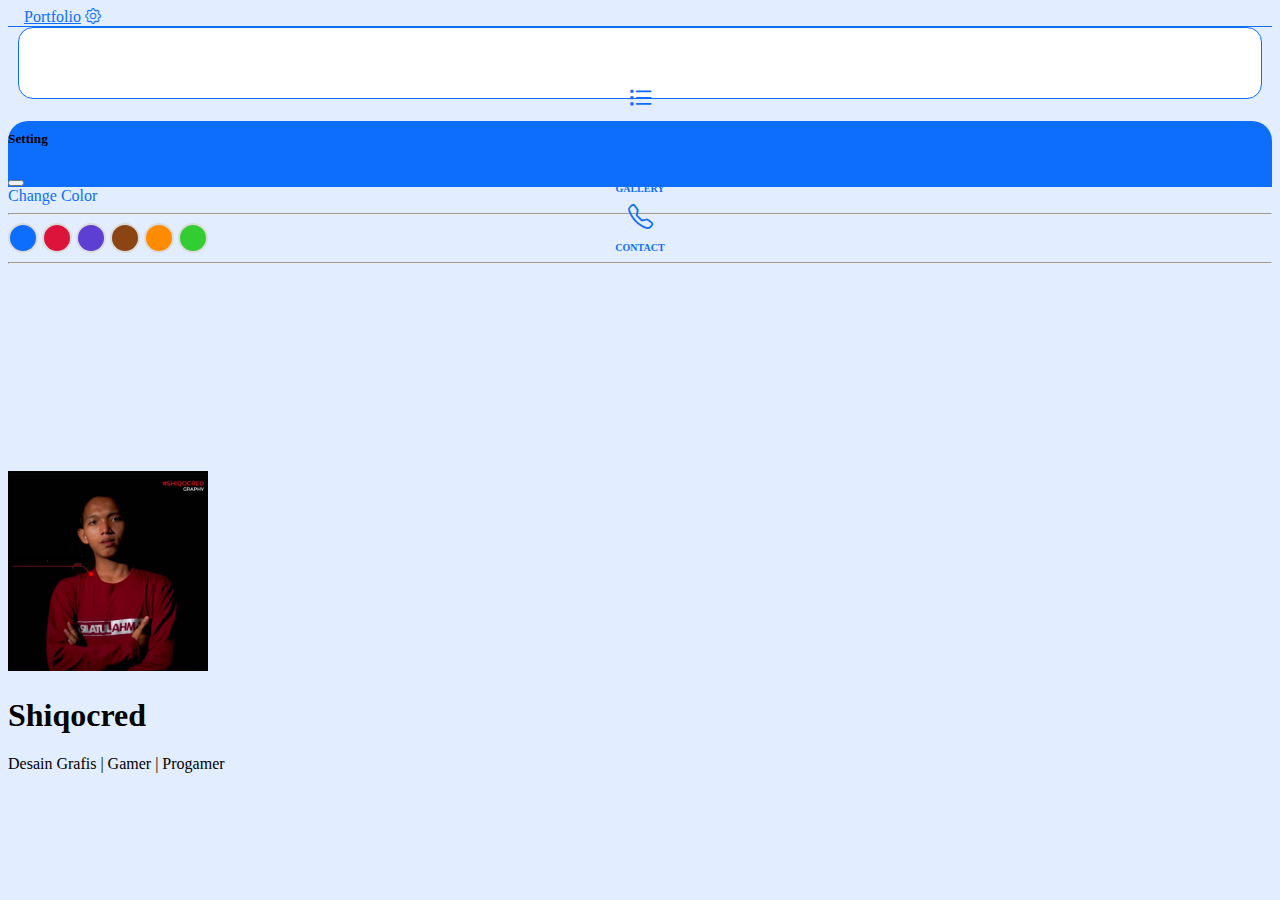
<file: index.html>
<!doctype html> 
<html lang="en"> 
				
				<head> <!-- Required meta tags --> 
								<meta charset="utf-8"> 
								<meta name="viewport" content="width=device-width, initial-scale=1, shrink-to-fit=no"> 
								
<!-- Bootstrap CSS --> 

								<link href="https://cdn.jsdelivr.net/npm/bootstrap@5.0.2/dist/css/bootstrap.min.css" rel="stylesheet" integrity="sha384-EVSTQN3/azprG1Anm3QDgpJLIm9Nao0Yz1ztcQTwFspd3yD65VohhpuuCOmLASjC" crossorigin="anonymous">
								<link rel="stylesheet" href="https://cdn.jsdelivr.net/npm/bootstrap-icons@1.5.0/font/bootstrap-icons.css">
								<link rel="stylesheet"		href="css/style.css">						
								

								<title>Portfolio</title> 
				
</head> 

<div class="loadp">
<div class="load">
				<span></span>
				<span></span>
				<span></span>
				<span></span>
</div>
</div>

				
<body id="home" class="bct">
				


				
<nav class="navbar navbar-expand-lg bg-scroll fixed-top">
				<div class="container" style="padding: 0 1em">
								<a href="#home" class="navbar-brand fw-bold txt-scroll">Portfolio</a>
								
												<a class="ms-auto fs-2 fw-bold txt-scroll" href="#offcanvasRight" data-bs-toggle="offcanvas" data-bs-target="#offcanvasRight" aria-controls="offcanvasRight">
												<i class="bi bi-gear"></i>
												</a>
								
								<div>
				</div>
</nav>



<nav class="navbar navbar-expand-lg navbar-dark fixed-bottom" style="margin: 0 10px 10px; border-radius: 15px; border: 1px solid var(--color); background: #ffffff; height: 70px;">
				<div class="container d-flex justify-content-around bwh">
								
										
																<a href="#home" class="tmbl active" style="text-decoration: none; text-align: center;">
																				<div class="row">
																								<div class="col">
																												<i class="bi bi-house-door"></i>
																								</div>
																				</div>
																				<div class="row">
																								<div class="col" >
																												<p>HOME</p>
																								</div>
																				</div>
																</a>
																<a href="about.html" class="tmbl" style="text-decoration: none; text-align: center;">
																				<div class="row">
																								<div class="col">
																												<i class="bi bi-list-task"></i>
																								</div>
																				</div>
																				<div class="row">
																								<div class="col" >
																												<p>ABOUT</p>
																								</div>
																				</div>
																</a>
																<a href="gallery.html" class="tmbl" style="text-decoration: none; text-align: center;">
																				<div class="row">
																								<div class="col">
																												<i class="bi bi-file-earmark"></i>
																								</div>
																				</div>
																				<div class="row">
																								<div class="col" >
																												<p>GALLERY</p>
																								</div>
																				</div>
																</a>
																<a href="contact.html" class="tmbl" style="text-decoration: none; text-align: center;">
																				<div class="row">
																								<div class="col">
																												<i class="bi bi-telephone"></i>
																								</div>
																				</div>
																				<div class="row">
																								<div class="col" >
																												<p>CONTACT</p>
																								</div>
																				</div>
																</a>
															
															

															
							 
				</div>
</nav>				


<div class="offcanvas offcanvas-bottom" tabindex="-1" id="offcanvasRight" aria-labelledby="offcanvasRightLabel" data-bs-scroll="true" data-bs-backdrop="false" style=" border-radius: 20px 20px 0 0;"> 
							 				<div class="offcanvas-header bc" style="border-radius: 20px 20px 0 0;">
							 								 
							 								
							 								<h5 class="text-white fw-bold ms-2" style="padding-top: 10px;" id="offcanvasRightLabel">Setting</h5> 
							 								<button type="button" class="btn-close btn-close-white text-reset me-2" data-bs-dismiss="offcanvas" aria-label="Close">
							 								</button> 
							 								
							 								
							 				</div> 
							 	<div class="offcanvas-body" >
							 				
							 					<div class="container">
							 					
							 					<label for="cc" class="form-label ct mt-2">Change Color</label>
							 					
							 					<hr class="bc">
							 					<div class="btn-group d-flex justify-content-evenly" id="cc" role="group" aria-label="Basic mixed styles example"> 
							 									
							 									<button type="button" class="colors" data-color="#0d6efd" data-colorb="#e2edff" id="blue""></button> 
							 									<button type="button" class="colors" data-color="#DC143C" data-colorb="#F9D4DB" id="red"></button> 
							 									<button type="button" class="colors" data-color="#5D3FD3" data-colorb="#E3DDFC" id="purple"></button>
							 									<button type="button" class="colors" data-color="#8B4513" data-colorb="#F6EAE0" id="brown"></button>
							 									 <button type="button" class="colors" data-color="coral" data-colorb="#F7ECDC" id="orange"></button>
							 									 <button type="button" class="colors" data-color="#32CD32" data-colorb="#DCF6DC" id="green"></button>
							 									
							 						</div>
							 						<hr class="bc">
							 						
							 				</div>
							</div>
							 	
				</div>				
			 



<!-- Jumbotron start-->	
			
<section class="jumbotron text-center position-absolute top-50 start-50 translate-middle"> 
				<div class="container" style="width :300px;">
								<img src="img/profil.jpg" alt="profil" width="200" class="rounded-circle img-thumbnail">
								<h1 class="display-4 mb-2 mt-2 fw-bold">Shiqocred</h1> 
								<p class="lead">Desain Grafis | Gamer | Progamer</p>
				</div> 
</section>

<!-- Jumbotron end -->





<script src="https://code.jquery.com/jquery-3.6.0.min.js" integrity="sha256-/xUj+3OJU5yExlq6GSYGSHk7tPXikynS7ogEvDej/m4=" crossorigin="anonymous"></script>
							
								 <script src="https://cdn.jsdelivr.net/npm/bootstrap@5.1.0/dist/js/bootstrap.bundle.min.js" integrity="sha384-U1DAWAznBHeqEIlVSCgzq+c9gqGAJn5c/t99JyeKa9xxaYpSvHU5awsuZVVFIhvj" crossorigin="anonymous"></script>
								 
								 <script src="js/script.js"></script>

								 
								 </body> 
				</html>
</file>
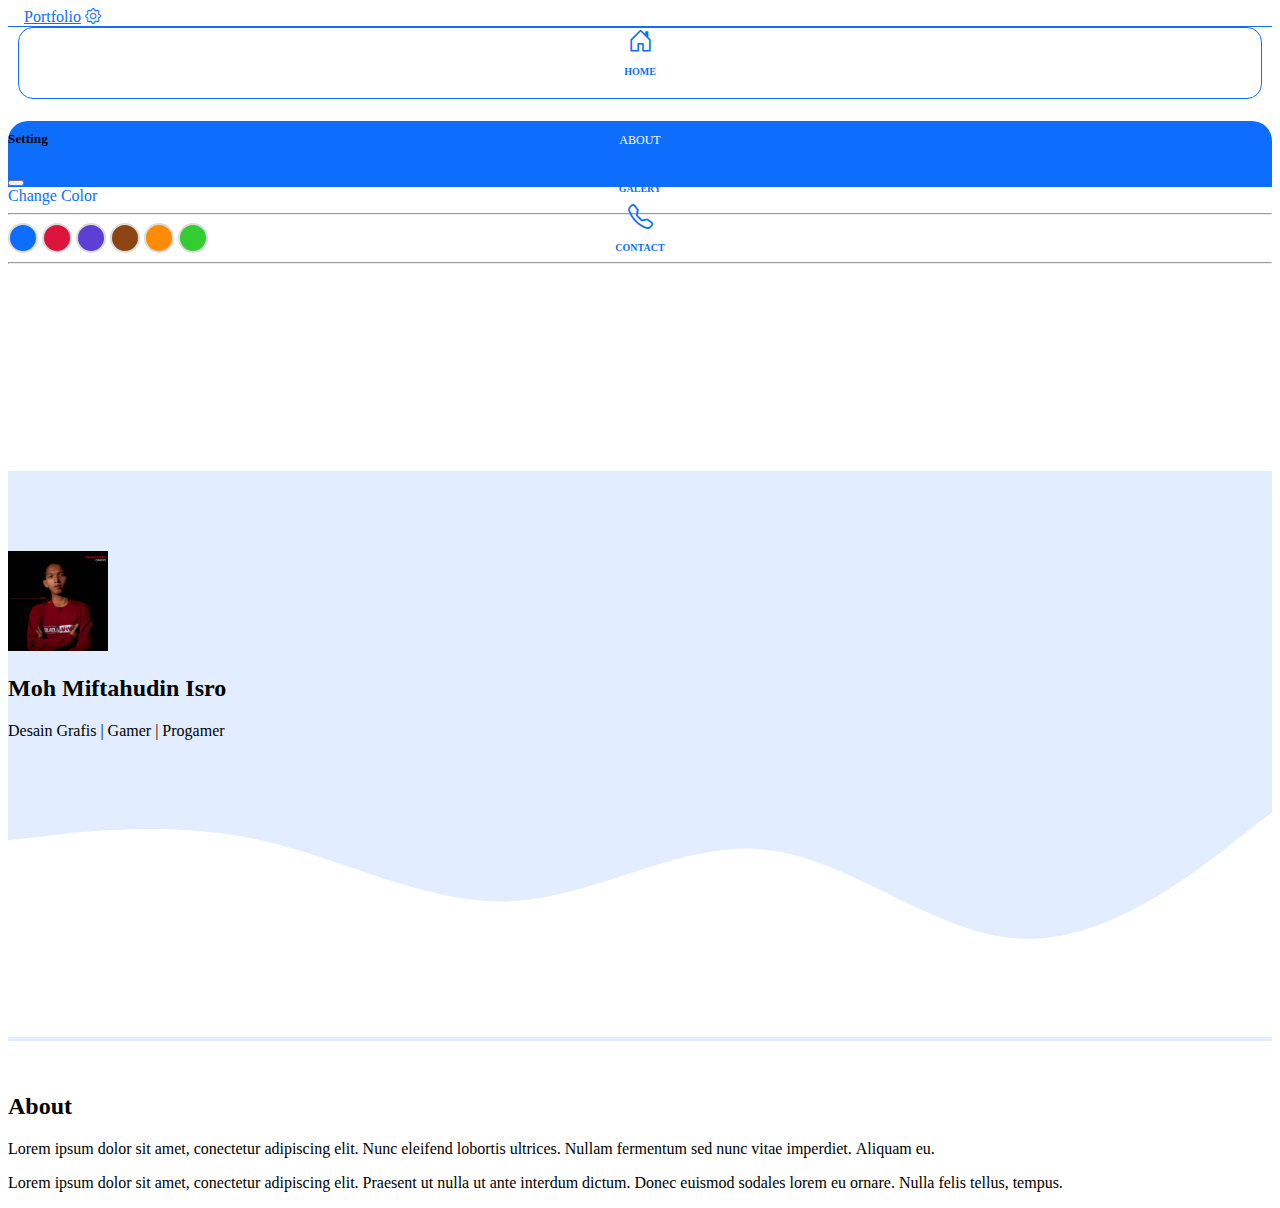
<file: about.html>
<!doctype html> 
<html lang="en"> 
				
				<head> <!-- Required meta tags --> 
								<meta charset="utf-8"> 
								<meta name="viewport" content="width=device-width, initial-scale=1, shrink-to-fit=no"> 
								
<!-- Bootstrap CSS --> 

								<link href="https://cdn.jsdelivr.net/npm/bootstrap@5.0.2/dist/css/bootstrap.min.css" rel="stylesheet" integrity="sha384-EVSTQN3/azprG1Anm3QDgpJLIm9Nao0Yz1ztcQTwFspd3yD65VohhpuuCOmLASjC" crossorigin="anonymous">
								<link rel="stylesheet" href="https://cdn.jsdelivr.net/npm/bootstrap-icons@1.5.0/font/bootstrap-icons.css">
								<link rel="stylesheet"		href="css/style.css">		
									

								<title>Portfolio</title> 
				
</head> 



				
<body  id="home">
				
<div class="loadp" role="status">
<div class="load">
				<span></span>
				<span></span>
				<span></span>
				<span></span>
</div>
</div>				


											


				
<nav class="navbar navbar-expand-lg bg-scroll fixed-top">
				<div class="container" style="padding: 0 1em">
								<a href="#home" class="navbar-brand fw-bold txt-scroll">Portfolio</a>
								
												<a class="ms-auto fs-2 fw-bold txt-scroll" href="#offcanvasRight" data-bs-toggle="offcanvas" data-bs-target="#offcanvasRight" aria-controls="offcanvasRight">
												<i class="bi bi-gear"></i>
												</a>
								
								<div>
				</div>
</nav>



<nav class="navbar navbar-expand-lg navbar-dark fixed-bottom" style="margin: 0 10px 10px; border-radius: 15px; border: 1px solid var(--color); background: #ffffff; height: 70px;">
				<div class="container d-flex justify-content-around bwh">
								
										
																<a href="index.html" class="tmbl" style="text-decoration: none; text-align: center;">
																				<div class="row">
																								<div class="col">
																												<i class="bi bi-house-door"></i>
																								</div>
																				</div>
																				<div class="row">
																								<div class="col" >
																												<p>HOME</p>
																								</div>
																				</div>
																</a>
															 <a href="#home" class="tmbl active" style="text-decoration: none; text-align: center;">
																				<div class="row">
																								<div class="col">
																												<i class="bi bi-list-task"></i>
																								</div>
																				</div>
																				<div class="row">
																								<div class="col" >
																												<p>ABOUT</p>
																								</div>
																				</div>
																</a>
																<a href="gallery.html" class="tmbl" style="text-decoration: none; text-align: center;">
																				<div class="row">
																								<div class="col">
																												<i class="bi bi-file-earmark"></i>
																								</div>
																				</div>
																				<div class="row">
																								<div class="col" >
																												<p>GALERY</p>
																								</div>
																				</div>
																</a>
																<a href="contact.html" class="tmbl" style="text-decoration: none; text-align: center;">
																				<div class="row">
																								<div class="col">
																												<i class="bi bi-telephone"></i>
																								</div>
																				</div>
																				<div class="row">
																								<div class="col" >
																												<p>CONTACT</p>
																								</div>
																				</div>
																</a>

															
							 
				</div>
</nav>				


<div class="offcanvas offcanvas-bottom" tabindex="-1" id="offcanvasRight" aria-labelledby="offcanvasRightLabel" data-bs-scroll="true" data-bs-backdrop="false" style=" border-radius: 20px 20px 0 0;"> 
							 				<div class="offcanvas-header bc" style="border-radius: 20px 20px 0 0;">
							 								 
							 								
							 								<h5 class="text-white fw-bold ms-2" style="padding-top: 10px;" id="offcanvasRightLabel">Setting</h5> 
							 								<button type="button" class="btn-close btn-close-white text-reset me-2" data-bs-dismiss="offcanvas" aria-label="Close">
							 								</button> 
							 								
							 								
							 				</div> 
							 	<div class="offcanvas-body" >
							 				
							 					<div class="container">
							 					
							 					<label for="cc" class="form-label ct mt-2">Change Color</label>
							 					
							 					<hr class="bc">
							 					<div class="btn-group d-flex justify-content-evenly" id="cc" role="group" aria-label="Basic mixed styles example"> 
							 									
							 									<button type="button" class="colors" data-color="#0d6efd" data-colorb="#e2edff" id="blue""></button> 
							 									<button type="button" class="colors" data-color="#DC143C" data-colorb="#F9D4DB" id="red"></button> 
							 									<button type="button" class="colors" data-color="#5D3FD3" data-colorb="#E3DDFC" id="purple"></button>
							 									<button type="button" class="colors" data-color="#8B4513" data-colorb="#F6EAE0" id="brown"></button>
							 									 <button type="button" class="colors" data-color="coral" data-colorb="#F7ECDC" id="orange"></button>
							 									 <button type="button" class="colors" data-color="#32CD32" data-colorb="#DCF6DC" id="green"></button>
							 									
							 						</div>
							 						<hr class="bc">
							 						
							 				</div>
							</div>
							 	
				</div>				
			  
	<!-- Jumbotron start-->	
			
<section class="jumbotron text-center bct" style="padding: 5em 0 0;"> 
				<div class="container">
								<div class="row">
												<div class="col-4">
																<img src="img/profil.jpg" alt="profil" width="100" class="rounded-circle img-thumbnail">
												</div>
												<div class="col">
																<h2 class=" mb-2 mt-4 fw-bold">Moh Miftahudin Isro</h1> 
								<p class="lead fs-6">Desain Grafis | Gamer | Progamer</p>
												</div>
								</div>						
				</div> 
				<svg xmlns="http://www.w3.org/2000/svg" viewBox="0 0 1440 320">
<path fill="#ffffff" fill-opacity="1" d="M0,96L48,90.7C96,85,192,75,288,96C384,117,480,171,576,165.3C672,160,768,96,864,106.7C960,117,1056,203,1152,208C1248,213,1344,139,1392,101.3L1440,64L1440,320L1392,320C1344,320,1248,320,1152,320C1056,320,960,320,864,320C768,320,672,320,576,320C480,320,384,320,288,320C192,320,96,320,48,320L0,320Z">
								</path>
				</svg>
</section>


<!-- about start -->
<section id="about" style="padding-top: 2rem">
				<div class="container">
								<div class="row text-center mb-3">
												<div class="col">
																<h2 class="fw-bold">About</h2>
												</div>
								</div>
								<div class="row justify-content-center text-center mb-3 fs-5">
												<div class="col-md-5 mb-3">
																<p>Lorem ipsum dolor sit amet, conectetur adipiscing elit. Nunc eleifend lobortis ultrices. Nullam fermentum sed nunc vitae imperdiet. Aliquam eu.</p>
												</div>
												<div class="col-md-5 mb-3">
																<p>Lorem ipsum dolor sit amet, conectetur adipiscing elit. Praesent ut nulla ut ante interdum dictum. Donec euismod sodales lorem eu ornare. Nulla felis tellus, tempus.</p>
												</div>	
												</div>
				</div>																			

</section>																			
							
<script src="https://code.jquery.com/jquery-3.6.0.min.js" integrity="sha256-/xUj+3OJU5yExlq6GSYGSHk7tPXikynS7ogEvDej/m4=" crossorigin="anonymous"></script>
							
								 <script src="https://cdn.jsdelivr.net/npm/bootstrap@5.1.0/dist/js/bootstrap.bundle.min.js" integrity="sha384-U1DAWAznBHeqEIlVSCgzq+c9gqGAJn5c/t99JyeKa9xxaYpSvHU5awsuZVVFIhvj" crossorigin="anonymous"></script>
								 <script src="js/script.js"></script>
								 
								 </body> 
				</html>
</file>
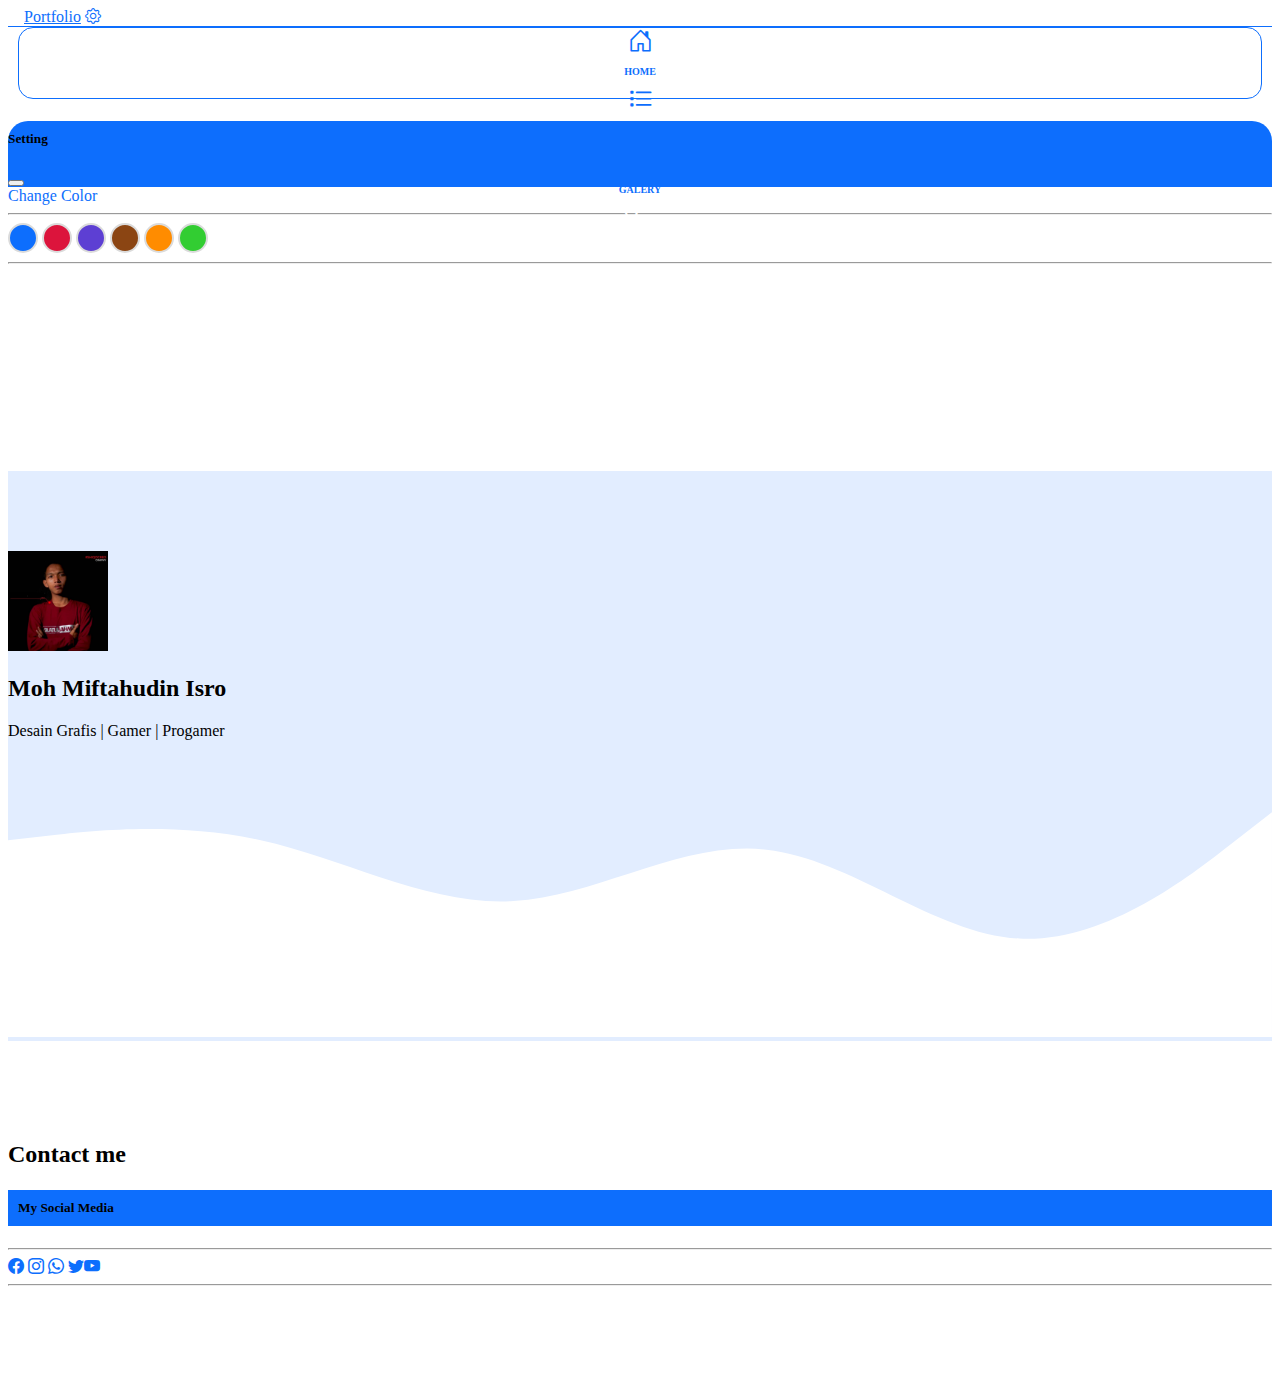
<file: contact.html>
<!doctype html> 
<html lang="en"> 
				
				<head> <!-- Required meta tags --> 
								<meta charset="utf-8"> 
								<meta name="viewport" content="width=device-width, initial-scale=1, shrink-to-fit=no"> 
								
<!-- Bootstrap CSS --> 

								<link href="https://cdn.jsdelivr.net/npm/bootstrap@5.0.2/dist/css/bootstrap.min.css" rel="stylesheet" integrity="sha384-EVSTQN3/azprG1Anm3QDgpJLIm9Nao0Yz1ztcQTwFspd3yD65VohhpuuCOmLASjC" crossorigin="anonymous">
								<link rel="stylesheet" href="https://cdn.jsdelivr.net/npm/bootstrap-icons@1.5.0/font/bootstrap-icons.css">
								<link rel="stylesheet"		href="css/style.css">		
									

								<title>Portfolio</title> 
				
</head> 



				
<body  id="home">
				
<div class="loadp" role="status">
<div class="load">
				<span></span>
				<span></span>
				<span></span>
				<span></span>
</div>
</div>				


											


				
<nav class="navbar navbar-expand-lg bg-scroll fixed-top">
				<div class="container" style="padding: 0 1em">
								<a href="#home" class="navbar-brand fw-bold txt-scroll">Portfolio</a>
								
												<a class="ms-auto fs-2 fw-bold txt-scroll" href="#offcanvasRight" data-bs-toggle="offcanvas" data-bs-target="#offcanvasRight" aria-controls="offcanvasRight">
												<i class="bi bi-gear"></i>
												</a>
								
								<div>
				</div>
</nav>



<nav class="navbar navbar-expand-lg navbar-dark fixed-bottom" style="margin: 0 10px 10px; border-radius: 15px; border: 1px solid var(--color); background: #ffffff; height: 70px;">
				<div class="container d-flex justify-content-around bwh">
								
										
																<a href="index.html" class="tmbl" style="text-decoration: none; text-align: center;">
																				<div class="row">
																								<div class="col">
																												<i class="bi bi-house-door"></i>
																								</div>
																				</div>
																				<div class="row">
																								<div class="col" >
																												<p>HOME</p>
																								</div>
																				</div>
																</a>
															 <a href="about.html" class="tmbl" style="text-decoration: none; text-align: center;">
																				<div class="row">
																								<div class="col">
																												<i class="bi bi-list-task"></i>
																								</div>
																				</div>
																				<div class="row">
																								<div class="col" >
																												<p>ABOUT</p>
																								</div>
																				</div>
																</a>
																<a href="gallery.html" class="tmbl" style="text-decoration: none; text-align: center;">
																				<div class="row">
																								<div class="col">
																												<i class="bi bi-file-earmark"></i>
																								</div>
																				</div>
																				<div class="row">
																								<div class="col" >
																												<p>GALERY</p>
																								</div>
																				</div>
																</a>
																<a href="#home" class="tmbl active" style="text-decoration: none; text-align: center;">
																				<div class="row">
																								<div class="col">
																												<i class="bi bi-telephone"></i>
																								</div>
																				</div>
																				<div class="row">
																								<div class="col" >
																												<p>CONTACT</p>
																								</div>
																				</div>
																</a>

															
							 
				</div>
</nav>				


<div class="offcanvas offcanvas-bottom" tabindex="-1" id="offcanvasRight" aria-labelledby="offcanvasRightLabel" data-bs-scroll="true" data-bs-backdrop="false" style=" border-radius: 20px 20px 0 0;"> 
							 				<div class="offcanvas-header bc" style="border-radius: 20px 20px 0 0;">
							 								 
							 								
							 								<h5 class="text-white fw-bold ms-2" style="padding-top: 10px;" id="offcanvasRightLabel">Setting</h5> 
							 								<button type="button" class="btn-close btn-close-white text-reset me-2" data-bs-dismiss="offcanvas" aria-label="Close">
							 								</button> 
							 								
							 								
							 				</div> 
							 	<div class="offcanvas-body" >
							 				
							 					<div class="container">
							 					
							 					<label for="cc" class="form-label ct mt-2">Change Color</label>
							 					
							 					<hr class="bc">
							 					<div class="btn-group d-flex justify-content-evenly" id="cc" role="group" aria-label="Basic mixed styles example"> 
							 									
							 									<button type="button" class="colors" data-color="#0d6efd" data-colorb="#e2edff" id="blue""></button> 
							 									<button type="button" class="colors" data-color="#DC143C" data-colorb="#F9D4DB" id="red"></button> 
							 									<button type="button" class="colors" data-color="#5D3FD3" data-colorb="#E3DDFC" id="purple"></button>
							 									<button type="button" class="colors" data-color="#8B4513" data-colorb="#F6EAE0" id="brown"></button>
							 									 <button type="button" class="colors" data-color="coral" data-colorb="#F7ECDC" id="orange"></button>
							 									 <button type="button" class="colors" data-color="#32CD32" data-colorb="#DCF6DC" id="green"></button>
							 									
							 						</div>
							 						<hr class="bc">
							 						
							 				</div>
							</div>
							 	
				</div>				
			  
	<!-- Jumbotron start-->	
			
<section class="jumbotron text-center bct" style="padding: 5em 0 0;"> 
				<div class="container">
								<div class="row">
												<div class="col-4">
																<img src="img/profil.jpg" alt="profil" width="100" class="rounded-circle img-thumbnail">
												</div>
												<div class="col">
																<h2 class=" mb-2 mt-4 fw-bold">Moh Miftahudin Isro</h1> 
								<p class="lead fs-6">Desain Grafis | Gamer | Progamer</p>
												</div>
								</div>						
				</div> 
				<svg xmlns="http://www.w3.org/2000/svg" viewBox="0 0 1440 320">
<path fill="#ffffff" fill-opacity="1" d="M0,96L48,90.7C96,85,192,75,288,96C384,117,480,171,576,165.3C672,160,768,96,864,106.7C960,117,1056,203,1152,208C1248,213,1344,139,1392,101.3L1440,64L1440,320L1392,320C1344,320,1248,320,1152,320C1056,320,960,320,864,320C768,320,672,320,576,320C480,320,384,320,288,320C192,320,96,320,48,320L0,320Z">
								</path>
				</svg>
</section>



								 
								 
<!-- Contact Start -->
<section id="contact" style="padding-top: 5rem; margin-bottom: 100px;">
				<div class="container">
								<!-- 1 -->					
							<div class="row text-center pb-4">
											<div class="col">
														<h2 class="fw-bold">Contact me</h2>											
											</div>
							</div>
							 <!-- 3 -->
							 <div class="row">
												<div class="col">
																<h5 class="text-center mb-3 text-white bc" style="padding: 10px;">My Social Media</h3>
																
																<div class="container">
																				<hr class="ct">
																</div>
												
												
																<div class="col-md-8m d-flex justify-content-around">
																			
																			<div class="fs-1">
																								<a href="https://m.facebook.com/Shiqocred"><i class="bi bi-facebook ct"></i></a> <a href="https://instagram.com/shiqocred"><i class="bi bi-instagram ps-3 ct"></i></a> <a href="https://wa.me/6282190284650"><i class="bi bi-whatsapp ps-3 ct"></i></a> <a href="https://mobile.twitter.com/IsroMiftahudin"><i class="bi bi-twitter ps-3 ct"></i></a><a href="https://youtube.com/channel/UCA_xlxxOsxB7_6HYg0rvfWg"><i class="bi bi-youtube ps-3 ct"></i></a> 
																				</div>
																</div>
																<div class="container">
																				<hr class="ct">
																</div>
																
												</div>
								</div>
														 
				</div>
		


</section>
<!-- Contact End -->

<script src="https://code.jquery.com/jquery-3.6.0.min.js" integrity="sha256-/xUj+3OJU5yExlq6GSYGSHk7tPXikynS7ogEvDej/m4=" crossorigin="anonymous"></script>
							
								 <script src="https://cdn.jsdelivr.net/npm/bootstrap@5.1.0/dist/js/bootstrap.bundle.min.js" integrity="sha384-U1DAWAznBHeqEIlVSCgzq+c9gqGAJn5c/t99JyeKa9xxaYpSvHU5awsuZVVFIhvj" crossorigin="anonymous"></script>
								 <script src="js/script.js"></script>
								 
								 </body> 
				</html>
</file>
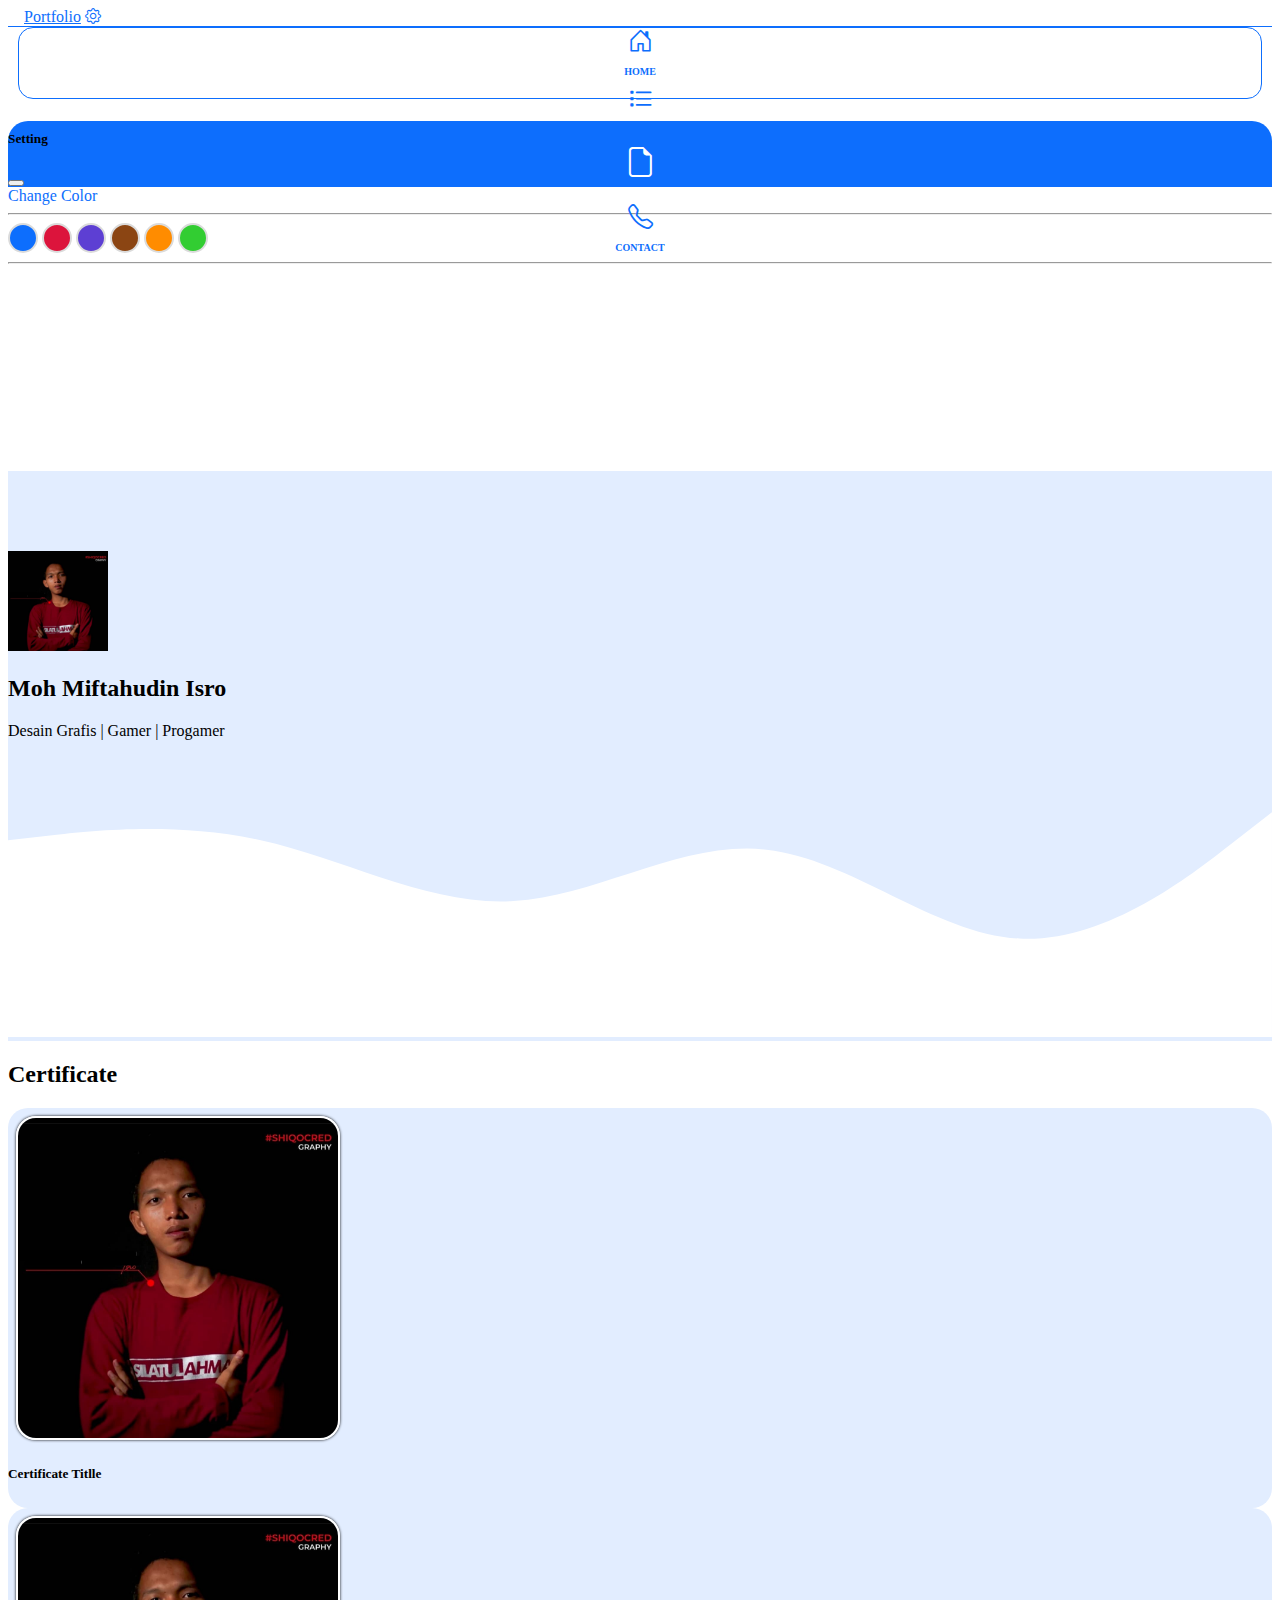
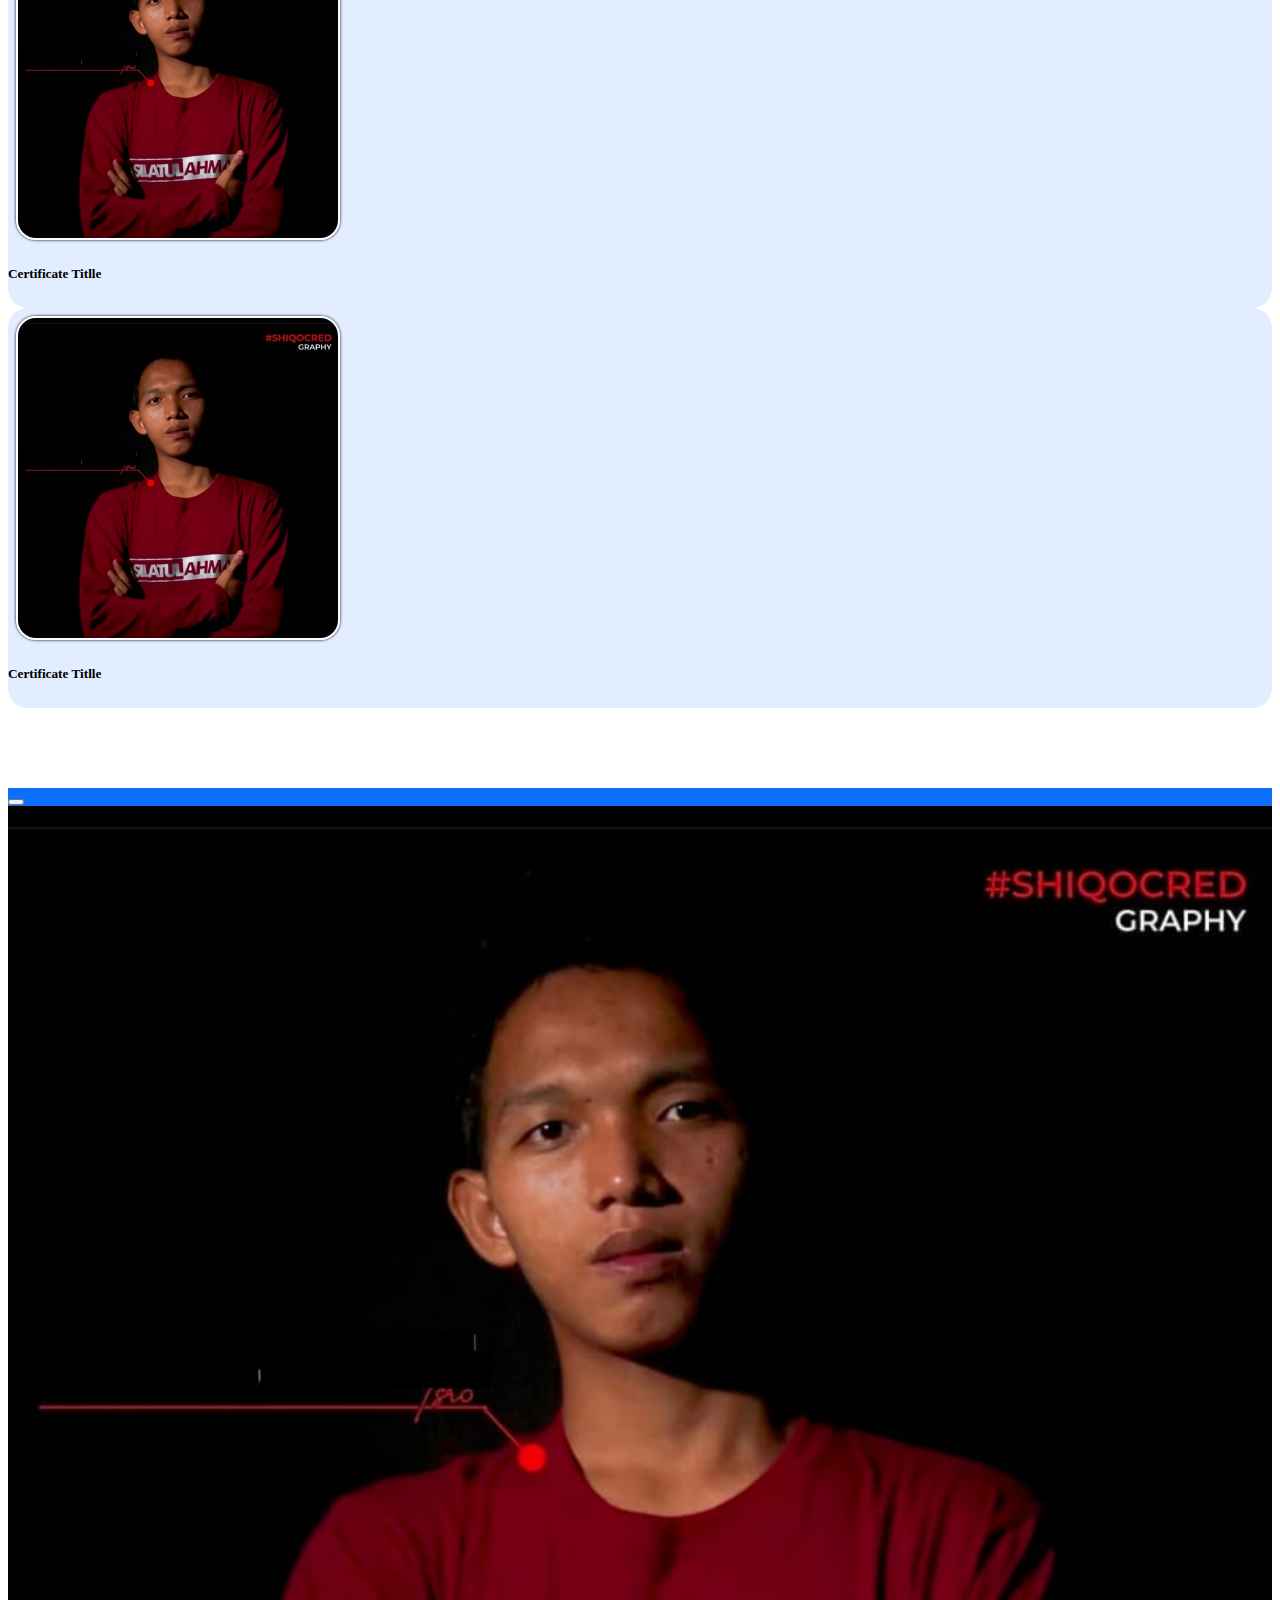
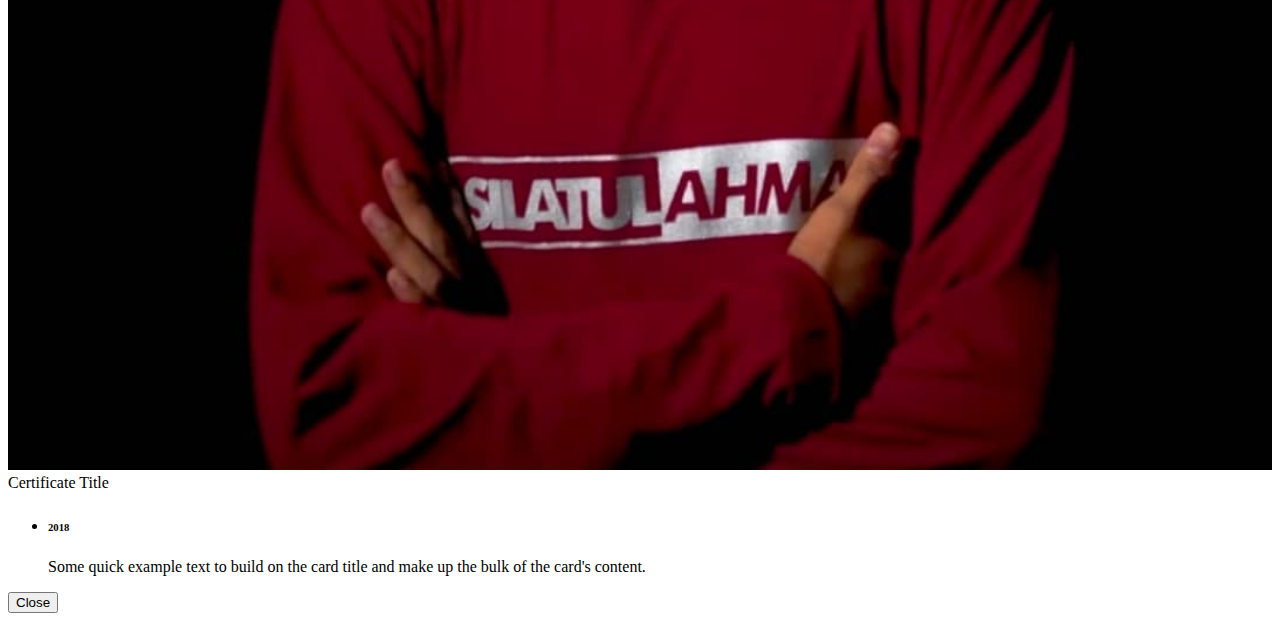
<file: gallery.html>
<!doctype html> 
<html lang="en"> 
				
				<head> <!-- Required meta tags --> 
								<meta charset="utf-8"> 
								<meta name="viewport" content="width=device-width, initial-scale=1, shrink-to-fit=no"> 
								
<!-- Bootstrap CSS --> 

								<link href="https://cdn.jsdelivr.net/npm/bootstrap@5.0.2/dist/css/bootstrap.min.css" rel="stylesheet" integrity="sha384-EVSTQN3/azprG1Anm3QDgpJLIm9Nao0Yz1ztcQTwFspd3yD65VohhpuuCOmLASjC" crossorigin="anonymous">
								<link rel="stylesheet" href="https://cdn.jsdelivr.net/npm/bootstrap-icons@1.5.0/font/bootstrap-icons.css">
								<link rel="stylesheet"		href="css/style.css">		
									

								<title>Portfolio</title> 
				
</head> 



				
<body  id="home">
				
<div class="loadp" role="status">
<div class="load">
				<span></span>
				<span></span>
				<span></span>
				<span></span>
</div>
</div>				


											


				
<nav class="navbar navbar-expand-lg bg-scroll fixed-top">
				<div class="container" style="padding: 0 1em">
								<a href="#home" class="navbar-brand fw-bold txt-scroll">Portfolio</a>
								
												<a class="ms-auto fs-2 fw-bold txt-scroll" href="#offcanvasRight" data-bs-toggle="offcanvas" data-bs-target="#offcanvasRight" aria-controls="offcanvasRight">
												<i class="bi bi-gear"></i>
												</a>
								
								<div>
				</div>
</nav>



<nav class="navbar navbar-expand-lg navbar-dark fixed-bottom" style="margin: 0 10px 10px; border-radius: 15px; border: 1px solid var(--color); background: #ffffff; height: 70px;">
				<div class="container d-flex justify-content-around bwh">
								
										
																<a href="index.html" class="tmbl" style="text-decoration: none; text-align: center;">
																				<div class="row">
																								<div class="col">
																												<i class="bi bi-house-door"></i>
																								</div>
																				</div>
																				<div class="row">
																								<div class="col" >
																												<p>HOME</p>
																								</div>
																				</div>
																</a>
															 <a href="about.html" class="tmbl" style="text-decoration: none; text-align: center;">
																				<div class="row">
																								<div class="col">
																												<i class="bi bi-list-task"></i>
																								</div>
																				</div>
																				<div class="row">
																								<div class="col" >
																												<p>ABOUT</p>
																								</div>
																				</div>
																</a>
																<a href="#home" class="tmbl active" style="text-decoration: none; text-align: center;">
																				<div class="row">
																								<div class="col">
																												<i class="bi bi-file-earmark"></i>
																								</div>
																				</div>
																				<div class="row">
																								<div class="col" >
																												<p>GALERY</p>
																								</div>
																				</div>
																</a>
																<a href="contact.html" class="tmbl" style="text-decoration: none; text-align: center;">
																				<div class="row">
																								<div class="col">
																												<i class="bi bi-telephone"></i>
																								</div>
																				</div>
																				<div class="row">
																								<div class="col" >
																												<p>CONTACT</p>
																								</div>
																				</div>
																</a>

															
							 
				</div>
</nav>				


<div class="offcanvas offcanvas-bottom" tabindex="-1" id="offcanvasRight" aria-labelledby="offcanvasRightLabel" data-bs-scroll="true" data-bs-backdrop="false" style=" border-radius: 20px 20px 0 0;"> 
							 				<div class="offcanvas-header bc" style="border-radius: 20px 20px 0 0;">
							 								 
							 								
							 								<h5 class="text-white fw-bold ms-2" style="padding-top: 10px;" id="offcanvasRightLabel">Setting</h5> 
							 								<button type="button" class="btn-close btn-close-white text-reset me-2" data-bs-dismiss="offcanvas" aria-label="Close">
							 								</button> 
							 								
							 								
							 				</div> 
							 	<div class="offcanvas-body" >
							 				
							 					<div class="container">
							 					
							 					<label for="cc" class="form-label ct mt-2">Change Color</label>
							 					
							 					<hr class="bc">
							 					<div class="btn-group d-flex justify-content-evenly" id="cc" role="group" aria-label="Basic mixed styles example"> 
							 									
							 									<button type="button" class="colors" data-color="#0d6efd" data-colorb="#e2edff" id="blue""></button> 
							 									<button type="button" class="colors" data-color="#DC143C" data-colorb="#F9D4DB" id="red"></button> 
							 									<button type="button" class="colors" data-color="#5D3FD3" data-colorb="#E3DDFC" id="purple"></button>
							 									<button type="button" class="colors" data-color="#8B4513" data-colorb="#F6EAE0" id="brown"></button>
							 									 <button type="button" class="colors" data-color="coral" data-colorb="#F7ECDC" id="orange"></button>
							 									 <button type="button" class="colors" data-color="#32CD32" data-colorb="#DCF6DC" id="green"></button>
							 									
							 						</div>
							 						<hr class="bc">
							 						
							 				</div>
							</div>
							 	
				</div>				
			  
	<!-- Jumbotron start-->	
			
<section class="jumbotron text-center bct" style="padding: 5em 0 0;"> 
				<div class="container">
								<div class="row">
												<div class="col-4">
																<img src="img/profil.jpg" alt="profil" width="100" class="rounded-circle img-thumbnail">
												</div>
												<div class="col">
																<h2 class=" mb-2 mt-4 fw-bold">Moh Miftahudin Isro</h1> 
								<p class="lead fs-6">Desain Grafis | Gamer | Progamer</p>
												</div>
								</div>						
				</div> 
				<svg xmlns="http://www.w3.org/2000/svg" viewBox="0 0 1440 320">
<path fill="#ffffff" fill-opacity="1" d="M0,96L48,90.7C96,85,192,75,288,96C384,117,480,171,576,165.3C672,160,768,96,864,106.7C960,117,1056,203,1152,208C1248,213,1344,139,1392,101.3L1440,64L1440,320L1392,320C1344,320,1248,320,1152,320C1056,320,960,320,864,320C768,320,672,320,576,320C480,320,384,320,288,320C192,320,96,320,48,320L0,320Z">
								</path>
				</svg>
</section>


<!-- Project Start -->
<section id="sertifikat">
			<div class="container">
							<div class="row text-center pt-5 pb-3">
											<div class="col">
														<h2 class="fw-bold">Certificate</h2>											
											</div>
							</div>
							<div class="row d-flex justify-content-center pb-3 pt-3">
											<div class="col-md-4 mb-3">
															
															<div class="card bct" style="border-radius: 20px; border: 0;"> 
																			<img src="img/profil.jpg" width="320" alt="sertificate 1" style="border-radius: 20px; margin: 8px 8px 0; border: 2px solid white; box-shadow: 0 0 3px black;"> 
																			<div class="card-body">
																							<h5 class="card-title">Certificate Titlle</h5>
																							 <h6 class="card-subtitle mb-3 text-muted">2018</h6>
																							 		<p class="card-text">Some quick example text to build on the card title and make up the bulk of the card's content.</p>
																							 <button type="button" class="btn bc text-white" data-bs-toggle="modal" data-bs-target="#exampleModal">Detail
																				</button>
																			</div> 
															</div>
															
											</div>
											<div class="col-md-4 mb-3">
															
															<div class="card bct" style="border-radius: 20px; border: 0;"> 
																			<img src="img/profil.jpg" width="320" alt="sertificate 1" style="border-radius: 20px; margin: 8px 8px 0; border: 2px solid white; box-shadow: 0 0 3px black;"> 
																			<div class="card-body">
																							<h5 class="card-title">Certificate Titlle</h5>
																							 <h6 class="card-subtitle mb-3 text-muted">2019</h6>
																							 		<p class="card-text">Some quick example text to build on the card title and make up the bulk of the card's content.</p>
																							 <button type="button" class="btn bc text-white" data-bs-toggle="modal" data-bs-target="#exampleModal">Detail
																				</button>
																			</div> 
															</div>
															
											</div>
											<div class="col-md-4" style="margin-bottom: 80px;">
															
															<div class="card bct" style="border-radius: 20px; border: 0;"> 
																			<img src="img/profil.jpg" width="320" alt="sertificate 1" style="border-radius: 20px; margin: 8px 8px 0; border: 2px solid white; box-shadow: 0 0 3px black;"> 
																			<div class="card-body">
																							<h5 class="card-title">Certificate Titlle</h5>
																							 <h6 class="card-subtitle mb-3 text-muted">2020</h6>
																							 		<p class="card-text">Some quick example text to build on the card title and make up the bulk of the card's content.</p>
																							 <button type="button" class="btn bc text-white" data-bs-toggle="modal" data-bs-target="#exampleModal">Detail
																				</button>
																			</div> 
															</div>
															
											</div>
							</div>
			</div>
</section>
<!-- Project End -->  															
											 
<!-- modal start -->

<div class="modal fade" id="exampleModal" tabindex="-1" aria-labelledby="exampleModalLabel" aria-hidden="true"> 
				<div class="modal-dialog modal-lg"> 
								<div class="modal-content"> 
												<div class="modal-header bc">  
																<button type="button" class="btn-close btn-close-white" data-bs-dismiss="modal" aria-label="Close">
																</button> 
												</div> 
												<div class="modal-body">

<!-- Modal fill -->
<div class="container-fluid">
				<div class="row">
								<div class="col-md-4">
												<img src="img/profil.jpg" alt="" width="100%"></img>
								</div>
								<div class="col-md-8 pt-3">
												<div class="card-header modal-title mb-2"> Certificate Title 
												</div>
												<ul class="list-group list-group-flush">
																<li class="list-group-item">
												<h6 class="card-subtitle mb-2 text-muted">2018</h6> 
												<p class="card-text">Some quick example text to build on the card title and make up the bulk of the card's content.</p></li
								</div>
				</div>
</div>

<!-- modal fill end -->
</div> 
												<div class="modal-footer"> 
																<button type="button" class="btn btn-secondary" data-bs-dismiss="modal">Close
																</button> 
												</div> 
								</div> 
			 </div> 
</div>
<!-- modal end -->

															
											





<script src="https://code.jquery.com/jquery-3.6.0.min.js" integrity="sha256-/xUj+3OJU5yExlq6GSYGSHk7tPXikynS7ogEvDej/m4=" crossorigin="anonymous"></script>
							
								 <script src="https://cdn.jsdelivr.net/npm/bootstrap@5.1.0/dist/js/bootstrap.bundle.min.js" integrity="sha384-U1DAWAznBHeqEIlVSCgzq+c9gqGAJn5c/t99JyeKa9xxaYpSvHU5awsuZVVFIhvj" crossorigin="anonymous"></script>
								 <script src="js/script.js"></script>
								 
								 </body> 
				</html>
</file>
<file: css/style.css>
:root {
				--color: #0d6efd;
				--colorb: #e2edff;
}
				




/* normal */
.bc{
background: var(--color);
}

.ct {
color: var(--color);
}

.fl {
fill: var(--color);
}

/* cerah */
.bct {
background: var(--colorb);
}
.flt {
fill: var(--colorb);
}



.colors {
				width: 30px;
				height: 30px;
				border-radius: 50%;
				border: 2px solid #dbdbdb;
				cursor: pointer;
}

#blue {
				background: #0d6efd;
}

#red {
				background: #DC143C;
}

#purple {
				background: #5D3FD3;
}
#brown {
				background: #8B4513;
}

#orange {
				background: #FF8C00;
}

#green {
				background: #32CD32;
}
.bg-scroll {
				backgroud: transaparent !important;
				border-bottom: 1px solid var(--color);
				transition: 0.75s ease;
}
.txt-scroll {
				color: var(--color);
				transition: 0.75s ease;
}

.bg-scroll.scrolled {
				background: var(--color);
				border-bottom: transparent;
}
.txt-scroll.scrolled {
				color: white;
}

.offcanvas-bottom {
				height: 350px;
}


.tmbl {
				border-radius: 10px 10px;
				margin-top: 2px;
				width: 60px;
				height: 60px;
}

.tmbl i {
				font-size: 25px;
				color: var(--color);
}
.tmbl p {
				font-size: 10px;
				color: var(--color);
				font-weight: bold;
}
.active {
				box-shadow: 0 0 2px;
				background: var(--color);
				transition: 0.5s;
				width: 60px;
				height: 60px;
			 margin-top: -10px;
}


.active i {
				font-size: 30px;
				color: white;
}
.active p {
				font-size: 12px;
				color: white;
				margin-bottom: -3px;
				font-weight: normal;
}


.card {
				height: 400px;
				overflow: hidden;
				transition: 1s;
}
.card:hover {
				height: 100%;
				
}

.load {
				position: absolute;
				top: 50%;
				left: 50%;
				transform: translate(-50%, -50%) rotate(45deg);
				width: 100px;
				height: 100px;
				animation: animate 1s linear infinite;
}

.load span {
				position: absolute;
				width: 50px;
				height: 50px;
				background: #f00;
				animation: rotate 1s linear infinite;
}
.load span:nth-child(1) {
				top: 0;
				left: 0;
				background: #DC143C;
}
.load span:nth-child(2) {
				top: 0;
				right: 0;
				background: #5D3FD3;
}
.load span:nth-child(3) {
				bottom: 0;
				left: 0;
				background: #8B4513;
}
.load span:nth-child(4) {
				bottom: 0;
				right: 0;
				background: #FF8C00;
}

@keyframes animate
{
				0% 
				{
								width: 100px;
								height: 100px;
				}
				10% 
				{
								width: 100px;
								height: 100px;
				}
				50% 
				{
					   width: 150px;
								height: 150px;
				}
				90% 
				{
								width: 100px;
								height: 100px;
				}
				100% 
				{
								width: 100px;
								height: 100px;
				}
}
@keyframes rotate
{
				0% 
				{
								transform: rotate(0deg);
				}
				10% 
				{
								transform: rotate(0deg);
				}
				50% 
				{
					   transform: rotate(90deg);
				}
				90% 
				{
								transform: rotate(90deg);
				}
				100% 
				{
								transform: rotate(90deg);
				}
}

.loadp {
				position: absolute;
				width: 100%;
				height: 100%;
				background: #0d6efd;
}

@media (max-width: 768px) {

.offcanvas-bottom {
				height: 250px;
}

}
</file>
